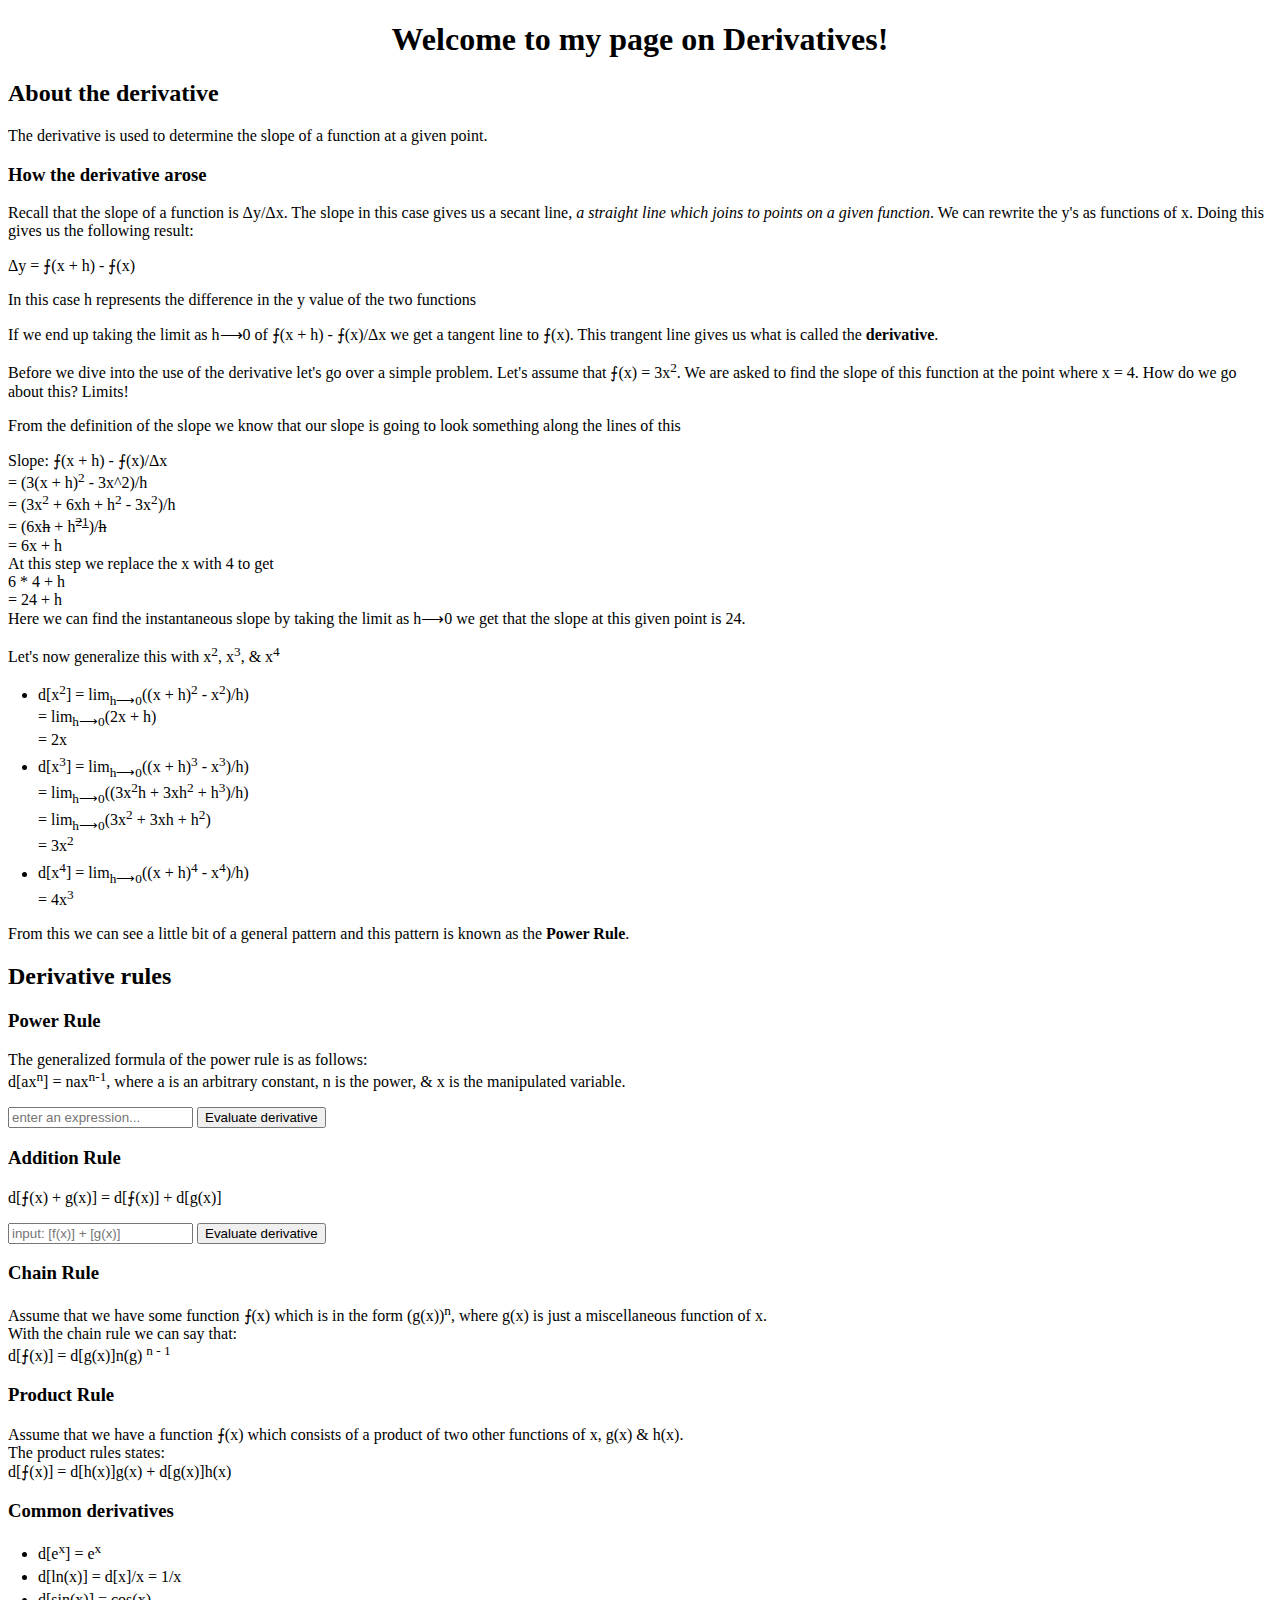
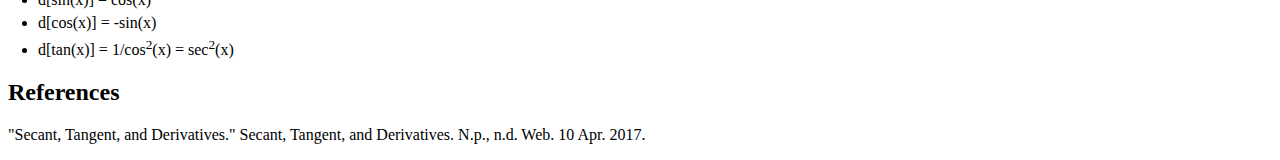
<file: calculus/derivatives/index.html>
<!-- 
	Michael Wilson
	Special thanks to Sal Khan!
-->
<!DOCTYPE html>
<head>
	<!-- LINK TO JQUERY -->
	<script src="https://code.jquery.com/jquery-3.2.1.js" integrity="sha256-DZAnKJ/6XZ9si04Hgrsxu/8s717jcIzLy3oi35EouyE="crossorigin="anonymous"></script>

	<!-- LINK TO MY CSS -->
	<link rel="stylesheet" type="text/css" href="index.css">

	<!-- LINK TO MY JS -->
	<script type="text/javascript" src="index.js"></script>

	<title>Welcome to the derivates page!</title>
</head>
<body>	
	<h1>Welcome to my page on Derivatives!</h1>
	<h2>About the derivative</h2>
	<div id="intro-to-derivative">
		<p>The derivative is used to determine the slope of a function at a given point.</p>
		
		<!-- HOW THE DERIVATIVE CAME ABOUT -->
		<h3>How the derivative arose</h3>
		<p>Recall that the slope of a function is &Delta;y/&Delta;x. The slope in this case gives us a secant line, <em>a straight line which joins to points on a given function</em>. We can rewrite the y's as functions of x. Doing this gives us the following result: </p>
		<p>&Delta;y = &fpartint;(x + h) - &fpartint;(x)</p>
		<p>In this case h represents the difference in the y value of the two functions</p>
		
		<!-- GENERALIZED FORM -->	
		<p>If we end up taking the limit as h&xrarr;0 of &fpartint;(x + h) - &fpartint;(x)/&Delta;x we get a tangent line to &fpartint;(x). This trangent line gives us what is called the <strong>derivative</strong>.</p>

		<!-- EXAMPLE -->
		<p>Before we dive into the use of the derivative let's go over a simple problem. Let's assume that &fpartint;(x) = 3x<sup>2</sup>. We are asked to find the slope of this function at the point where x = 4. How do we go about this? Limits!</p>

		<p>From the definition of the slope we know that our slope is going to look something along the lines of this</p>
		<p>
			Slope: &fpartint;(x + h) - &fpartint;(x)/&Delta;x<br/>
			= (3(x + h)<sup>2</sup> - 3x^2)/h<br/>
			= (3x<sup>2</sup> + 6xh + h<sup>2</sup> - 3x<sup>2</sup>)/h<br/>
			= (6x<del>h</del> + h<sup><del>2</del><ins>1</ins></sup>)/<del>h</del><br/>
			= 6x + h<br/>
			At this step we replace the x with 4 to get<br>
			6 * 4 + h<br/>
			= 24 + h<br/>		
			Here we can find the instantaneous slope by taking the limit as h&xrarr;0 we get that the slope at this given point is 24.
		</p>		

		<!-- GENERAL EXAMPLES -->
		<p>Let's now generalize this with x<sup>2</sup>, x<sup>3</sup>, &amp; x<sup>4</sup></p>
		<ul>
			<li>d[x<sup>2</sup>] = lim<sub>h&xrarr;0</sub>((x + h)<sup>2</sup> - x<sup>2</sup>)/h)<br>
			 = lim<sub>h&xrarr;0</sub>(2x + h)<br>
			 = 2x</li>
			<li>d[x<sup>3</sup>] = lim<sub>h&xrarr;0</sub>((x + h)<sup>3</sup> - x<sup>3</sup>)/h)<br>
			 = lim<sub>h&xrarr;0</sub>((3x<sup>2</sup>h + 3xh<sup>2</sup> + h<sup>3</sup>)/h)<br>
			 = lim<sub>h&xrarr;0</sub>(3x<sup>2</sup> + 3xh + h<sup>2</sup>)<br>
			 = 3x<sup>2</sup></li>
			 <li>d[x<sup>4</sup>] = lim<sub>h&xrarr;0</sub>((x + h)<sup>4</sup> - x<sup>4</sup>)/h)<br>		 
			 = 4x<sup>3</sup></li>
		</ul>
		<p>From this we can see a little bit of a general pattern and this pattern is known as the <strong>Power Rule</strong>.</p>
	</div>

	<h2>Derivative rules</h2>
	<div id="derivative-rules">	

		<!-- POWER RULE -->	
		<h3>Power Rule</h3>
		<p>
			The generalized formula of the power rule is as follows:<br/>
			d[ax<sup>n</sup>] = nax<sup>n-1</sup>, where a is an arbitrary constant, n is the power, &amp; x is the manipulated variable.
		</p>
		<input id="input-power-rule" type="text" placeholder="enter an expression..."/>
		<button id="calculate-power-rule">Evaluate derivative</button>	
		<div id="view-power-rule"></div>

		<!-- ADDITION RULE -->
		<h3>Addition Rule</h3>
		<p>
			d[&fpartint;(x) + g(x)] = d[&fpartint;(x)] + d[g(x)]
		</p>
		<input id="input-addition-rule" type="text" placeholder="input: [f(x)] + [g(x)]"/>
		<button id="calculate-addition-rule">Evaluate derivative</button>	
		<div id="view-addition-rule"></div>

		<h3>Chain Rule</h3>
		<p>
			Assume that we have some function &fpartint;(x) which is in the form (g(x))<sup>n</sup>, where g(x) is just a miscellaneous function of x.<br>
			With the chain rule we can say that:<br/>d[&fpartint;(x)] = d[g(x)]n(g) <sup>n - 1</sup>
		</p>

		<h3>Product Rule</h3>
		<p>
			Assume that we have a function &fpartint;(x) which consists of a product of two other functions of x, g(x) &amp; h(x).<br>
			The product rules states:<br/>
			d[&fpartint;(x)] = d[h(x)]g(x) + d[g(x)]h(x)
		</p>

		<h3>Common derivatives</h3>
		<ul>
			<li>d[e<sup>x</sup>] = e<sup>x</sup></li>
			<li>d[ln(x)] = d[x]/x = 1/x</li>
			<li>d[sin(x)] = cos(x)</li>
			<li>d[cos(x)] = -sin(x)</li>
			<li>d[tan(x)] = 1/cos<sup>2</sup>(x) = sec<sup>2</sup>(x)</li>			
		</ul>

	</div>

	<h2>References</h2>
	<div id="works-cited">
		<p>"Secant, Tangent, and Derivatives." Secant, Tangent, and Derivatives. N.p., n.d. Web. 10 Apr. 2017. </p>
	</div>
</body>
</html>
</file>
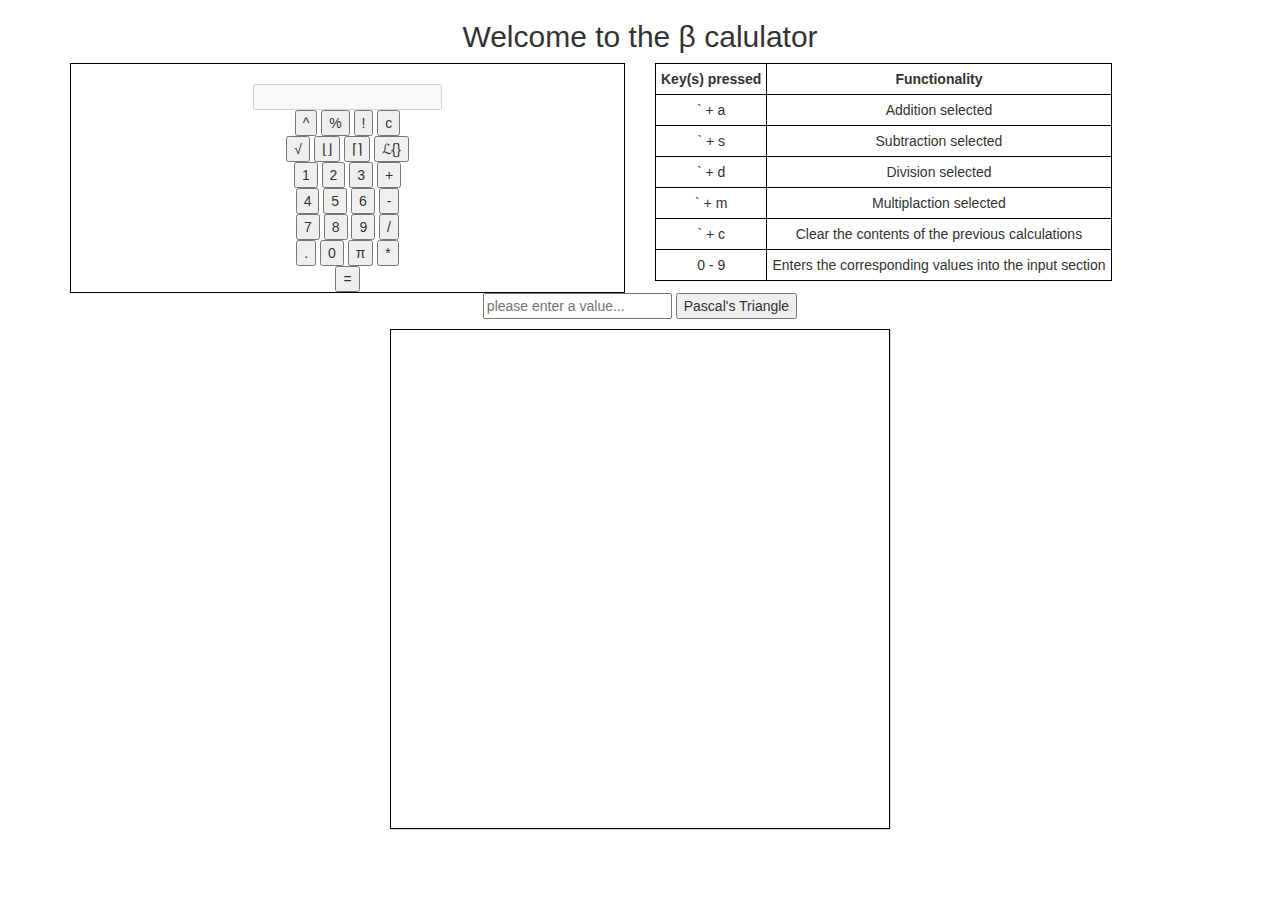
<file: discrete_structures/week_2/index.html>
<!DOCTYPE html>

<!-- LIST OF THE COMBINATION KEYS 
	{
		` + c : clear,

	}	
-->


<head>
	<!-- LINK TO JQUERY CDN -->
	<script src="https://code.jquery.com/jquery-3.2.1.js" integrity="sha256-DZAnKJ/6XZ9si04Hgrsxu/8s717jcIzLy3oi35EouyE=" crossorigin="anonymous"></script>

	<!-- LINK TO BOOSTRAP'S CSS -->
	<link rel="stylesheet" type="text/css" href="https://maxcdn.bootstrapcdn.com/bootstrap/3.3.7/css/bootstrap.min.css">

	<!-- LINK TO BOOSTRAP'S JS -->
	<script type="text/javascript" src="https://maxcdn.bootstrapcdn.com/bootstrap/3.3.7/js/bootstrap.min.js"></script>

	<!-- LINK TO MY CSS -->
	<link rel="stylesheet" type="text/css" href="page.css">

	<!-- LINK TO MY JS -->
	<script type="text/javascript" src="page.js"></script>

	<title>Week 2</title>
</head>
<body>	
	<div id="calculator" class="container">
		<h2>Welcome to the &beta; calulator</h2>
		<div class="row">
			<div class="col-md-6">
				<div id="my-calculator">
					<div id="operator-in-use"/></div><br/>
					<input type=text id="operand" disabled/> <br/>		
					<button id="power">^</button>		
					<button id="modulus">%</button>		
					<button id="factorial">!</button>
					<button id="clear">c</button><br/>

					<button id="square-root">&Sqrt;</button>
					<button id="floor">&lfloor;&rfloor;</button>
					<button id="ceil">&lceil;&rceil;</button>
					<button id="laplace">&Laplacetrf;{}</button><br/>

					<button class="number" id="number-1">1</button>
					<button class="number" id="number-2">2</button>
					<button class="number" id="number-3">3</button>
					<button id="add">+</button><br/>

					<button class="number" id="number-4">4</button>
					<button class="number" id="number-5">5</button>
					<button class="number" id="number-6">6</button>
					<button id="subtract">-</button><br/>

					<button class="number" id="number-7">7</button>
					<button class="number" id="number-8">8</button>
					<button class="number" id="number-9">9</button>
					<button id="divide">/</button><br/>	

					<button>.</button>
					<button class="number"  id="number-0">0</button>
					<button>&pi;</button>		
					<button id="multiply">*</button><br/>
					<button id="result">=</button>
				</div>
			</div>
			<div class="col-md-6">
				<table>
					<tr>
						<th>Key(s) pressed</th>
						<th>Functionality</th>
					</tr>
					<tr>	
						<td>` + a</td>
						<td>Addition selected</td>
					</tr>
					<tr>	
						<td>` + s</td>
						<td>Subtraction selected</td>
					</tr>
					<tr>	
						<td>` + d</td>
						<td>Division selected</td>
					</tr>
					<tr>	
						<td>` + m</td>
						<td>Multiplaction selected</td>
					</tr>
					<tr>	
						<td>` + c</td>
						<td>Clear the contents of the previous calculations</td>
					</tr>
					<tr>	
						<td>0 - 9</td>
						<td>Enters the corresponding values into the input section</td>
					</tr>
				</table>
			</div>
		</div>			
	</div>

	<div id="main">
		<div id="controls">
			<input size="35" type=number placeholder="please enter a value..." id="size"/>
			<button id="pascal-triangle">Pascal's Triangle</button>
		</div>
		<div id="view"></div>
	</div>
</body>
</html>
</file>
<file: calculus/derivatives/index.css>
/* My simple styling sheet 
 * Michael Wilson */

h1 {
	text-align: center;
}

ul {
	padding-left: 25px;
	padding-right: 25px;
	margin-top: 0px;
}
li {
	margin: 5px;
}
</file>
<file: discrete_structures/week_2/page.css>
/* Style sheet for the overall page
 * Michael Wilson
 * Math 322 */

#main > div:not(#operator-in-use){
	margin-bottom: 10px;
}

#controls, #calculator, td, th{
	text-align: center; 
}

#view {
	margin-left: auto;
	margin-right: auto;
	overflow: scroll;
	width: 500px;
	height: 500px;
	box-shadow: 1px 1px lightgrey;	
	text-align: center;
	line-height: 100%;
}

.highlight {
	background-color: blue;
}

tr, th, td {	
	padding: 5px;
}

#my-calculator, #view, tr, th, td {
	border: 1px solid black;
}

#my-calculator {
	margin: auto;
}
</file>
